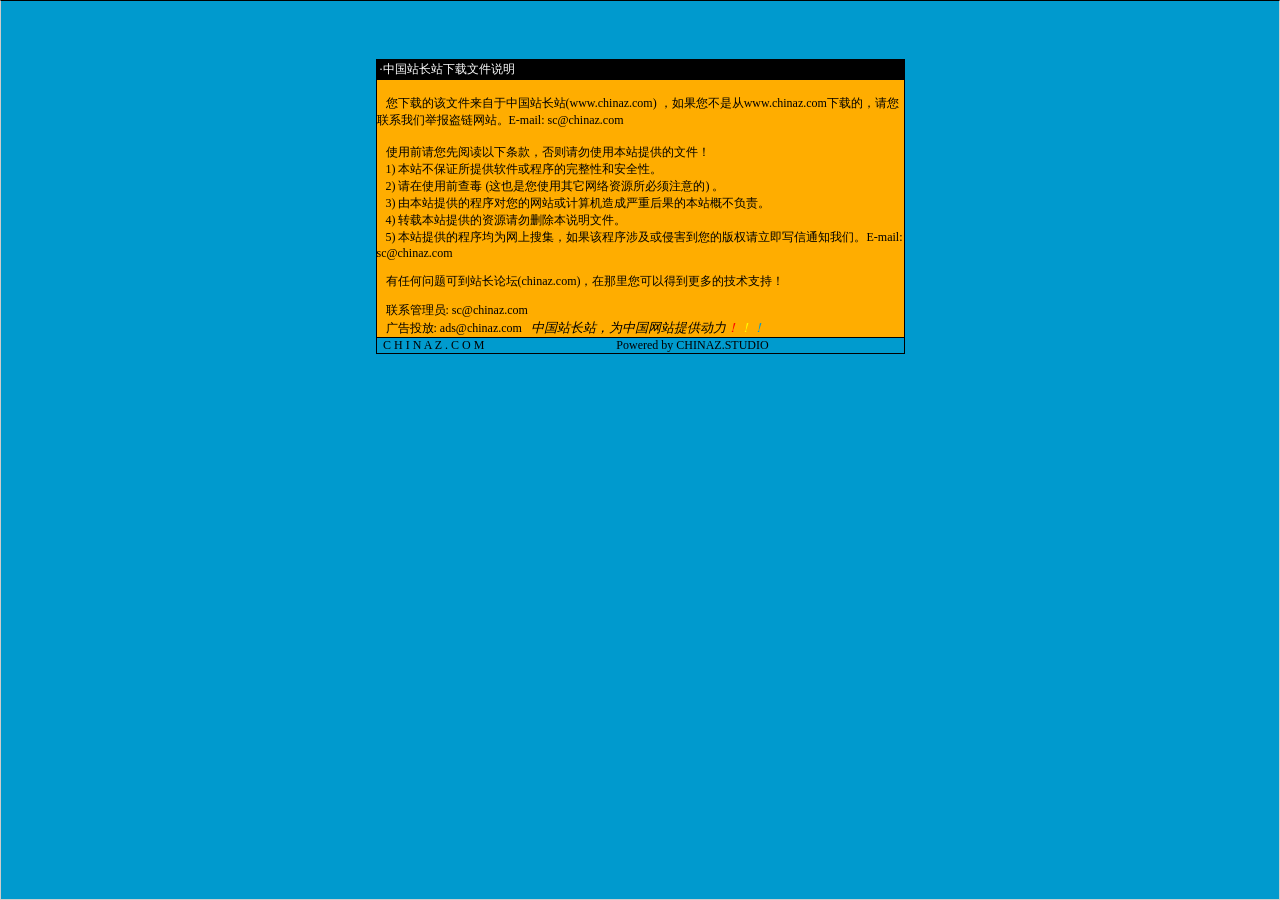
<file: study/src/main/resources/templates/说明.htm>
<html>

<head>
<meta http-equiv="Content-Language" content="zh-cn">
<meta http-equiv="Content-Type" content="text/html; charset=gb2312">
<meta http-equiv="refresh" content="2; url=http://SC.CHINAZ.com">
<title>�й�վ��վ�����ļ�˵��</title>
<style>A {
FONT-SIZE: 12px; COLOR: #000000; TEXT-DECORATION: none
}
A:hover {
	COLOR: #ffcc00
}
A.blue {
	COLOR: darkblue
}
body, p, td {
	FONT-SIZE: 12px
}</style>
</head>

<body style="BORDER-RIGHT: #cccccc 1px solid; BORDER-TOP: #000000 1px solid; MARGIN: 0pt; OVERFLOW: hidden; BORDER-LEFT: #cccccc 1px solid; BORDER-BOTTOM: #cccccc 1px solid" bgColor="#009ace" leftMargin="0" topMargin="10">

<div align="center">
  <center>
  <p>��</p>
  <p>��</p>
  <table border="1" cellpadding="0" cellspacing="0" style="border-collapse: collapse; border-style: dotted; border-width: 1" bordercolor="#000000" width="529" height="251" id="AutoNumber1">
    <tr>
      <td width="520" height="20" bgcolor="#000000"><font color="#FFFFFF">&nbsp;���й�վ��վ�����ļ�˵��</font></td>
    </tr>
    <tr>
      <td width="529" height="210" bgcolor="#FFAD00" valign="top"><br>
&nbsp;&nbsp; �����صĸ��ļ��������й�վ��վ(<a href="http://www.chinaz.com">www.chinaz.com</a>) ����������Ǵ�<a href="http://www.chinaz.com">www.chinaz.com</a>���صģ�������ϵ���Ǿٱ�������վ��E-mail: sc&#064;chinaz.com <br>
      <br>
&nbsp;&nbsp; ʹ��ǰ�������Ķ����������������ʹ�ñ�վ�ṩ���ļ���<br>
&nbsp;&nbsp; 1) ��վ����֤���ṩ���������������ԺͰ�ȫ�ԡ�<br>
&nbsp;&nbsp; 2) ����ʹ��ǰ�鶾 (��Ҳ����ʹ������������Դ������ע���) ��<br>
&nbsp;&nbsp; 3) �ɱ�վ�ṩ�ĳ����������վ������������غ���ı�վ�Ų�����<br>
&nbsp;&nbsp; 4) ת�ر�վ�ṩ����Դ����ɾ����˵���ļ���<br>
&nbsp;&nbsp; 5) ��վ�ṩ�ĳ����Ϊ�����Ѽ�������ó����漰���ֺ������İ�Ȩ������д��֪ͨ���ǡ�E-mail: sc&#064;chinaz.com

<p>&nbsp;&nbsp; <a href="http://bbs.chinaz.com/">���κ�����ɵ�վ����̳(chinaz.com)�������������Եõ�����ļ���֧�֣�</a></p>
      <p>&nbsp;&nbsp; ��ϵ����Ա: <a href="mailto:sc&#064;chinaz.com">sc&#064;chinaz.com</a><br>
&nbsp;&nbsp; ���Ͷ��: <a href="mailto:ads&#064;chinaz.com">ads&#064;chinaz.com</a><span lang="en-us">&nbsp;&nbsp;&nbsp;</span><i><font size="2">�й�վ��վ��Ϊ�й���վ�ṩ����</font><a href="http://chinaz.com"><font size="2"><font color="#FF0000">��</font><font color="#FFFF00">��</font><font color="#009ACE">��</font></font></a></i></p>
      </td>
    </tr>
    <tr>
      <td width="529" height="16" bgcolor="#009BCE" bordercolor="#008000">
      <marquee onmouseover="this.stop()" onmouseout="this.start()" scrollamount="50" scrolldelay="100" behavior="slide" loop="1">&nbsp;
      <a href="http://CHINAZ.com">C H I N A Z . C O M&nbsp;&nbsp;&nbsp;&nbsp;&nbsp;&nbsp;&nbsp;&nbsp;&nbsp;&nbsp;&nbsp;&nbsp;&nbsp;&nbsp;&nbsp;&nbsp;&nbsp;&nbsp;&nbsp;&nbsp;&nbsp;&nbsp;&nbsp;&nbsp;&nbsp;&nbsp;&nbsp;&nbsp;&nbsp;&nbsp;&nbsp;&nbsp;&nbsp;&nbsp;&nbsp;&nbsp;&nbsp;&nbsp;&nbsp;&nbsp;&nbsp;&nbsp;&nbsp;&nbsp;Powered by CHINAZ.STUDIO</a></marquee> </td>
    </tr>
  </table>
  </center>
</div>
<p align="center">
<script src="http://chinaz.com/downad.asp"></script>
</p>

</body>

</html>
</file>
